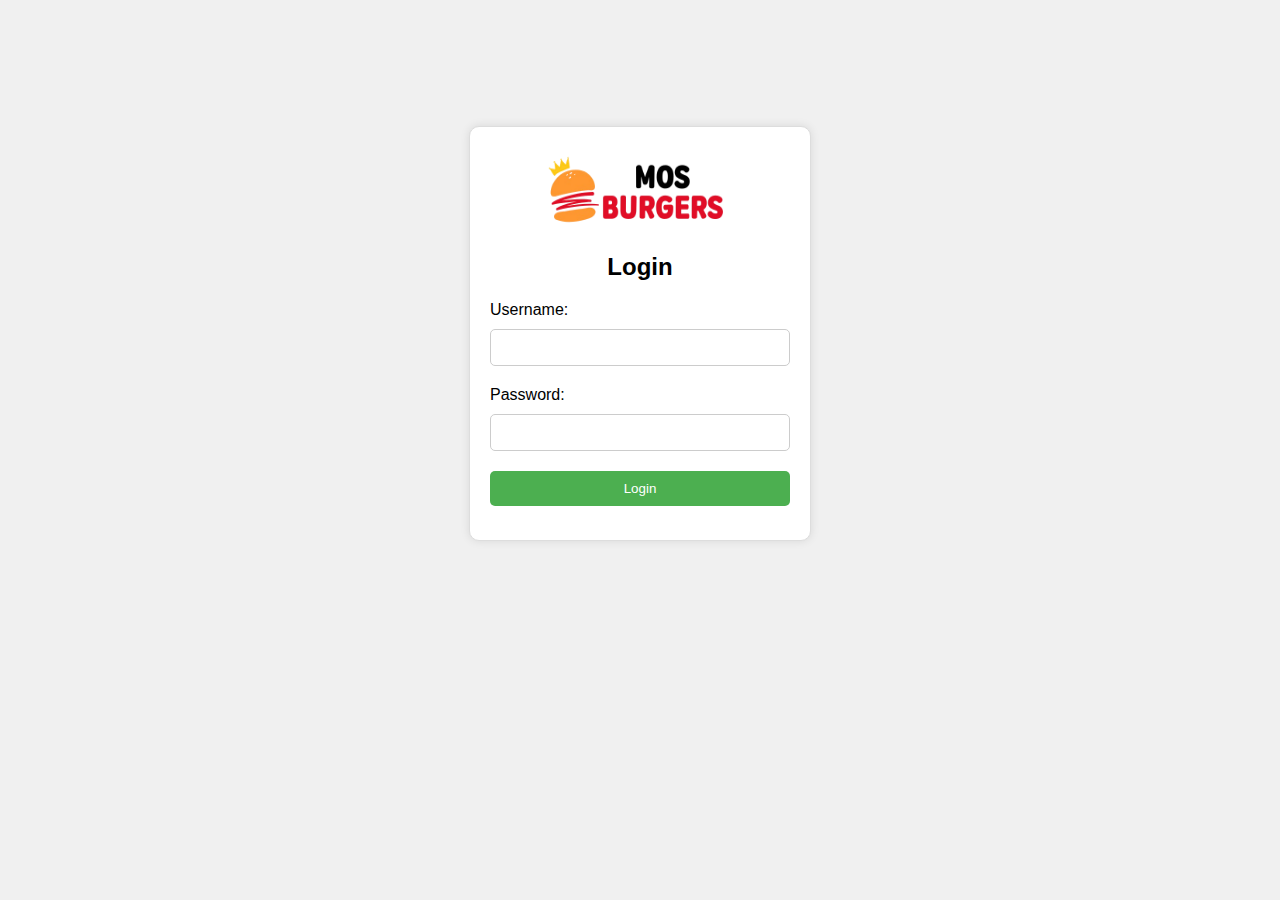
<file: login.html>
<!DOCTYPE html>
<html lang="en">
<head>
    <meta charset="UTF-8">
    <meta name="viewport" content="width=device-width, initial-scale=1.0">
    <title>Login Page</title>
    <style>
        body {
    font-family: Arial, sans-serif;
    background-color: #f0f0f0;
}

.logo{
    aspect-ratio: 21/9;
    width: 200px;
}

.logo-div{
    display: flex;
    justify-content: center;
}

.login-container {
    width: 300px;
    margin: 10% auto;
    padding: 20px;
    background-color: #fff;
    border: 1px solid #ddd;
    border-radius: 10px;
    box-shadow: 0 0 10px rgba(0, 0, 0, 0.1);
}

.login-container h2 {
    text-align: center;
    margin-bottom: 20px;
}

#login-form {
    display: flex;
    flex-direction: column;
}

#login-form label {
    margin-bottom: 10px;
}

#login-form input {
    padding: 10px;
    margin-bottom: 20px;
    border: 1px solid #ccc;
    border-radius: 5px;
}

#login-btn {
    padding: 10px;
    background-color: #4CAF50;
    color: #fff;
    border: none;
    border-radius: 5px;
    cursor: pointer;
}

#login-btn:hover {
    background-color: #3e8e41;
}

#error-message {
    color: #f00;
    font-size: 14px;
    margin-top: 10px;
}
    </style>

</head>
<body>
    <div class="login-container">
        <div class="logo-div">
            <img class="logo" src="images/mos-logo.png" alt="MOS BURGERS" >
        </div>
        <h2>Login</h2>
        <form id="login-form">
            <label for="username">Username:</label>
            <input type="text" id="username" required>

            <label for="password">Password:</label>
            <input type="password" id="password" required>

            <button id="login-btn">Login</button>
        </form>
        <p id="error-message"></p>
    </div>

    <script>

const username = "Lahiru";
const password = "1234";


const form = document.getElementById("login-form");
const errorMessage = document.getElementById("error-message");


form.addEventListener("submit", (e) => {

    e.preventDefault();


    const inputUsername = document.getElementById("username").value;
    const inputPassword = document.getElementById("password").value;


    if (inputUsername === username && inputPassword === password) {
        window.location.href = '\index.html';
    } else {

        errorMessage.textContent = "Invalid username or password";
    }
});

    </script>
</body>
</html>
</file>
